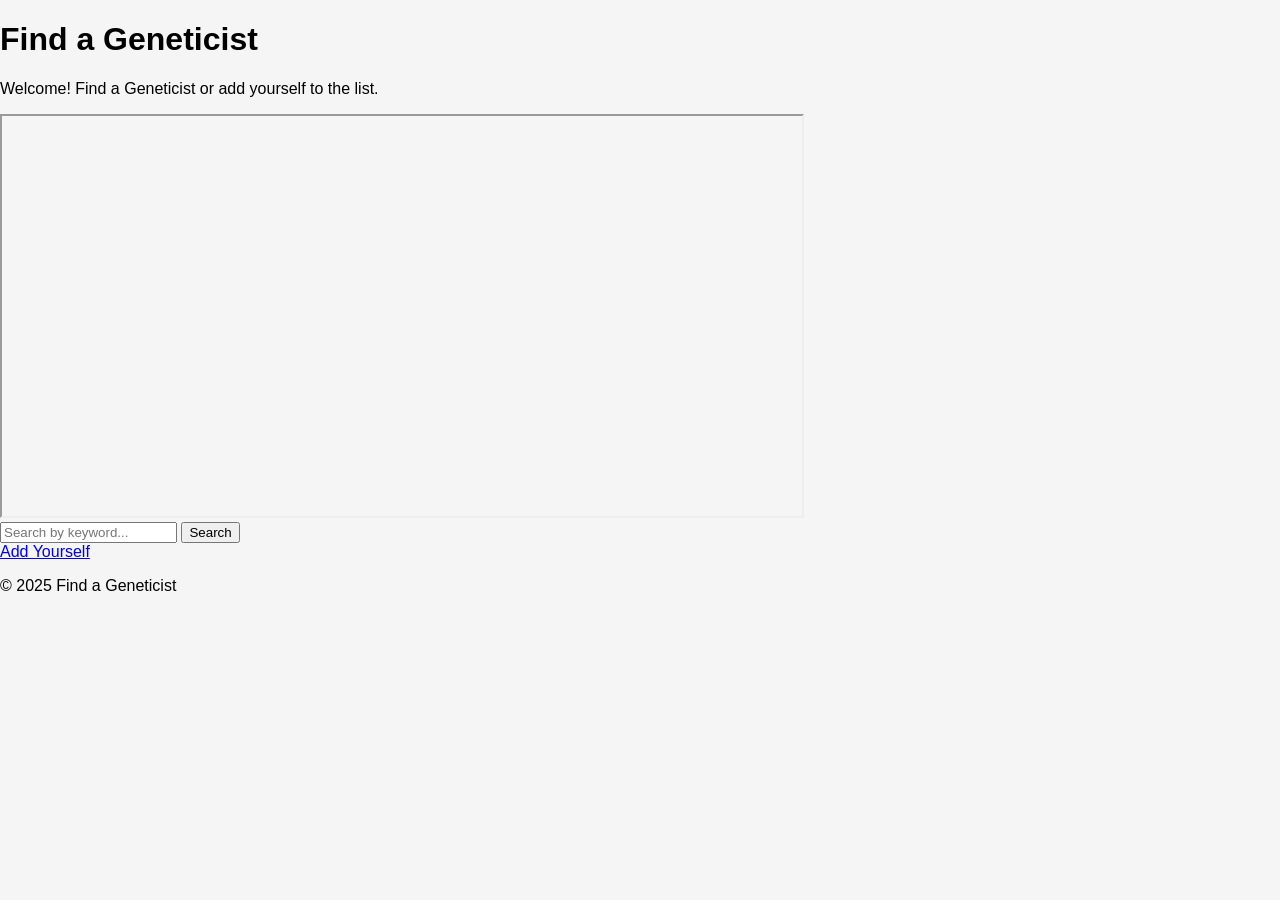
<file: more_features.html>
<!DOCTYPE html>
<html>
<head>
    <title>Find a Geneticist</title>
    <link rel="stylesheet" type="text/css" href="style.css">
</head>
<body>
    <header>
        <h1>Find a Geneticist</h1>
        <p>Welcome! Find a Geneticist or add yourself to the list.</p>
    </header>
    <main>
        <iframe src="https://docs.google.com/spreadsheets/d/e/2PACX-1vSqUNyAiN6LQNXDOEKyzLECwPs1GUCFDUJlOopC6Fed3qBpir9MTctGOq9boRKIndSSxBrMvWtY4TK2/pubhtml?gid=332580297&range=A1:I&single=true" width="800" height="400"></iframe>

      <div class="search-container">
            <input type="text" id="searchInput" placeholder="Search by keyword...">
            <button onclick="searchTable()">Search</button>
        </div>
       <div id="searchResults"></div>


        <div class="add-yourself-section">
            <a href="https://forms.gle/PEoucBT7uu9SdahX6" class="button" target="_blank">Add Yourself</a>
        </div>
    </main>
    <footer>
        <p>&copy; 2025 Find a Geneticist</p>
    </footer>

<script>
function searchTable() {
  const searchInput = document.getElementById('searchInput').value.toLowerCase();
  const iframe = document.querySelector('iframe');
  const iframeDocument = iframe.contentDocument || iframe.contentWindow.document;
  const table = iframeDocument.querySelector('table');
  const searchResultsDiv = document.getElementById('searchResults');

  searchResultsDiv.innerHTML = ''; // Clear previous results

    if(!table){
        searchResultsDiv.innerHTML = '<p>Unable to find the table to perform a search.</p>';
        return;
    }
    const rows = table.querySelectorAll('tbody tr');

    let resultsFound = false;
  rows.forEach(row => {
      const rowText = row.textContent.toLowerCase();
    if (rowText.includes(searchInput)) {
        searchResultsDiv.appendChild(row.cloneNode(true));
        resultsFound = true;
    }
  });
    if(!resultsFound){
         searchResultsDiv.innerHTML = '<p>No matching rows found.</p>';
    }
}

</script>
</body>
</html>
</file>
<file: style.css>
body {
  font-family: Arial, sans-serif;
  margin: 0;
  padding: 0;
  background: #f5f5f5;
}

.main.centered {
  max-width: 1000px;
  margin: 0 auto;
  padding: 40px 20px;
  text-align: center;
}

.page-title {
  font-size: 2.5em;
  margin-bottom: 20px;
  color: #333;
}

.quick-links {
  margin-bottom: 30px;
}

.quick-links button {
  margin: 10px;
  padding: 10px 20px;
  font-size: 1em;
  background-color: #008cba;
  color: white;
  border: none;
  border-radius: 6px;
  cursor: pointer;
  transition: background-color 0.3s ease;
}

.quick-links button:hover {
  background-color: #005f73;
}

.iframe-container {
  width: 100%;
  overflow: auto;
  border: 1px solid #ccc;
  border-radius: 8px;
  background: white;
  box-shadow: 0 2px 8px rgba(0, 0, 0, 0.1);
}

/* Layout for header section with title and logo */

.header {
  display: flex;
  align-items: center;
  justify-content: space-between;
  margin-bottom: 30px;
  padding: 0 20px;
  flex-wrap: wrap;
}

/* Title styling */
.page-title {
  font-size: 2.5em;
  color: #333;
  margin: 0;
}


/* Logo image aligned to the far right */
.page-logo {
  height: 100px;
  max-width: 150px;
  object-fit: contain;
}


/* Container for the geneticist table */
.geneticist-table-container {
  overflow-x: auto; /* Enables horizontal scrolling if needed on small screens */
  background: white; /* White background for contrast */
  border-radius: 8px; /* Rounded corners for a clean look */
  padding: 10px; /* Space inside the container */
  box-shadow: 0 2px 5px rgba(0,0,0,0.1); /* Soft drop shadow for depth */
}

/* Basic table styling */
.data-table {
  width: 100%; /* Table takes full width of container */
  border-collapse: collapse; /* No space between cell borders */
  font-size: 14px; /* Slightly smaller text for readability */
}

/* Header row styling */
.data-table thead {
  background-color: #008cba; /* TWS blue theme */
  color: white; /* White text on colored background */
}

/* Header and cell padding and borders */
.data-table th, .data-table td {
  padding: 10px; /* Space inside each cell */
  border: 1px solid #ccc; /* Light gray border for cell separation */
  text-align: left; /* Left-align text for readability */
}

/* Zebra-striping for alternating row background */
.data-table tr:nth-child(even) {
  background-color: #f2f2f2; /* Light gray background for even rows */
}
</file>
